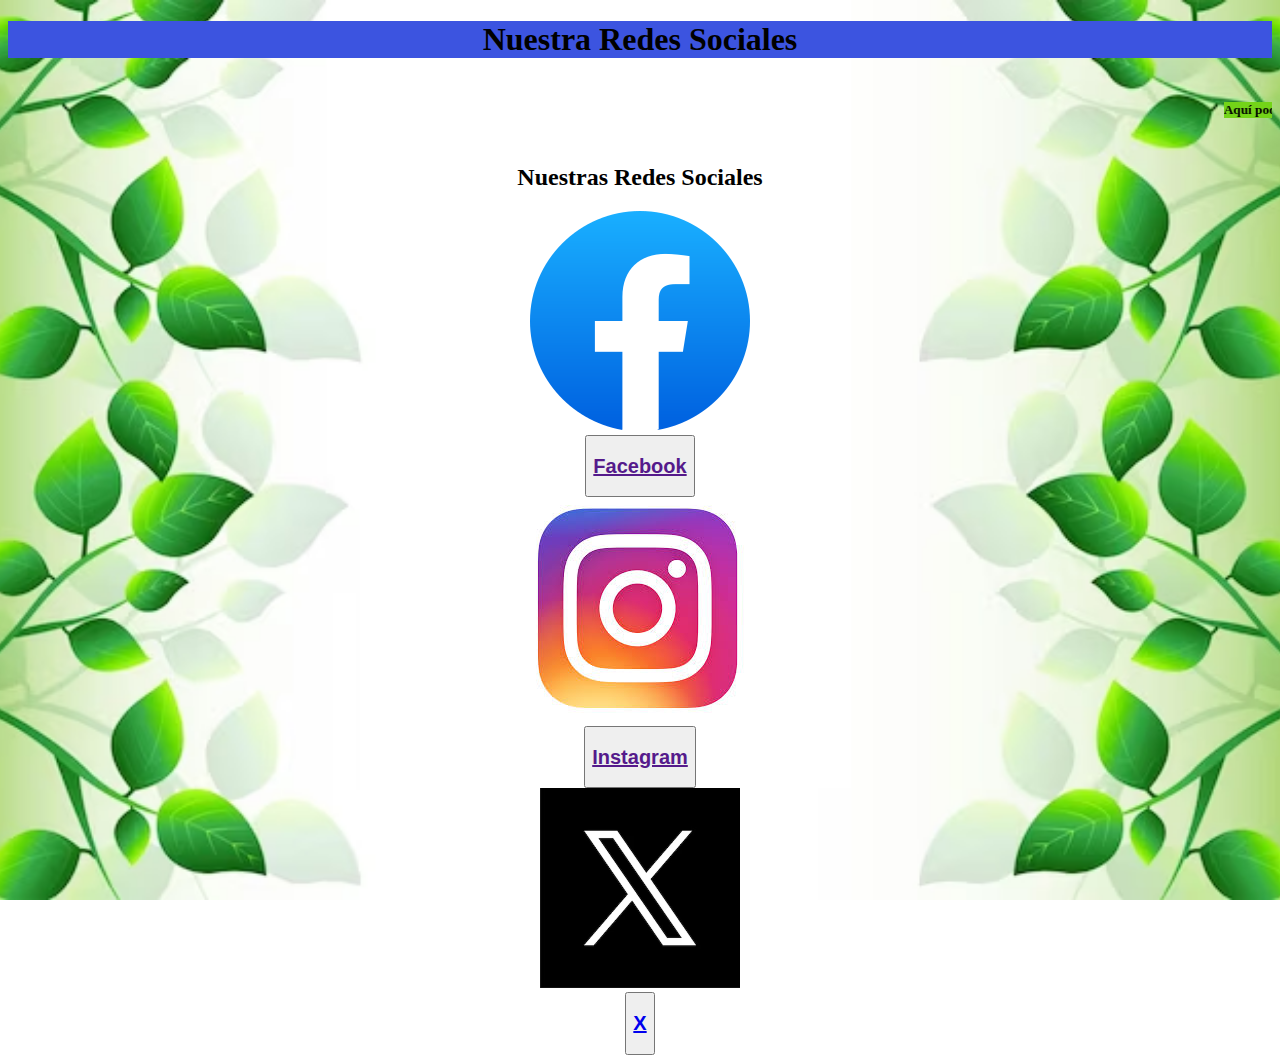
<file: Links.html>
<!DOCTYPE html>
<html>
<body style="
  background-image: url(Imagenes/FondoRedes.avif);
  background-position: center;
  background-size:  cover;
  background-attachment: fixed;
  "
  >
  
 <!--Aqui se encuntra el titulo con una breve descripcion de lo que se puede encontrar en esta pagina adicional de la pagina web.  -->
  
<center><h1 style="background-color:rgb(60, 84, 224);">Nuestra Redes Sociales</h1></center>

<center><marquee><h5 style="background-color: rgb(115, 212, 24);">
Aquí podras encontrar todo tipo de informacion adicional a traves de nuestras Redes Sociales.
</h5></marquee></center>

<!--Aqui se encuntran Botones con interacciones a links de otras paginas donde se encuntran las respectivas redes sociales de en este
caso la farmacia. -->

  <div class="container">
    <center><h2>Nuestras Redes Sociales</h2></center>
    <center><img src="Imagenes/LogoFacebook.webp" alt=""></center>
    <center><button type="button" class="btn btn-primary"><a href=""><h2>Facebook</h2></a></button></center>
    <center><img src="Imagenes/LogoIG.jpeg" alt=""></center>
    <center><button type="button" class="btn btn-secondary"><a href=""><h2>Instagram</h2></a></button></center>
    <center><img src="Imagenes/LogoX.avif" alt="" width="200px" height="200px"></center>
    <center><button type="button" class="btn btn-primary"><a href="https://twitter.com/?lang=es"><h2>X</h2></a></button></center> 
  </div>



</body>
</html>
</file>
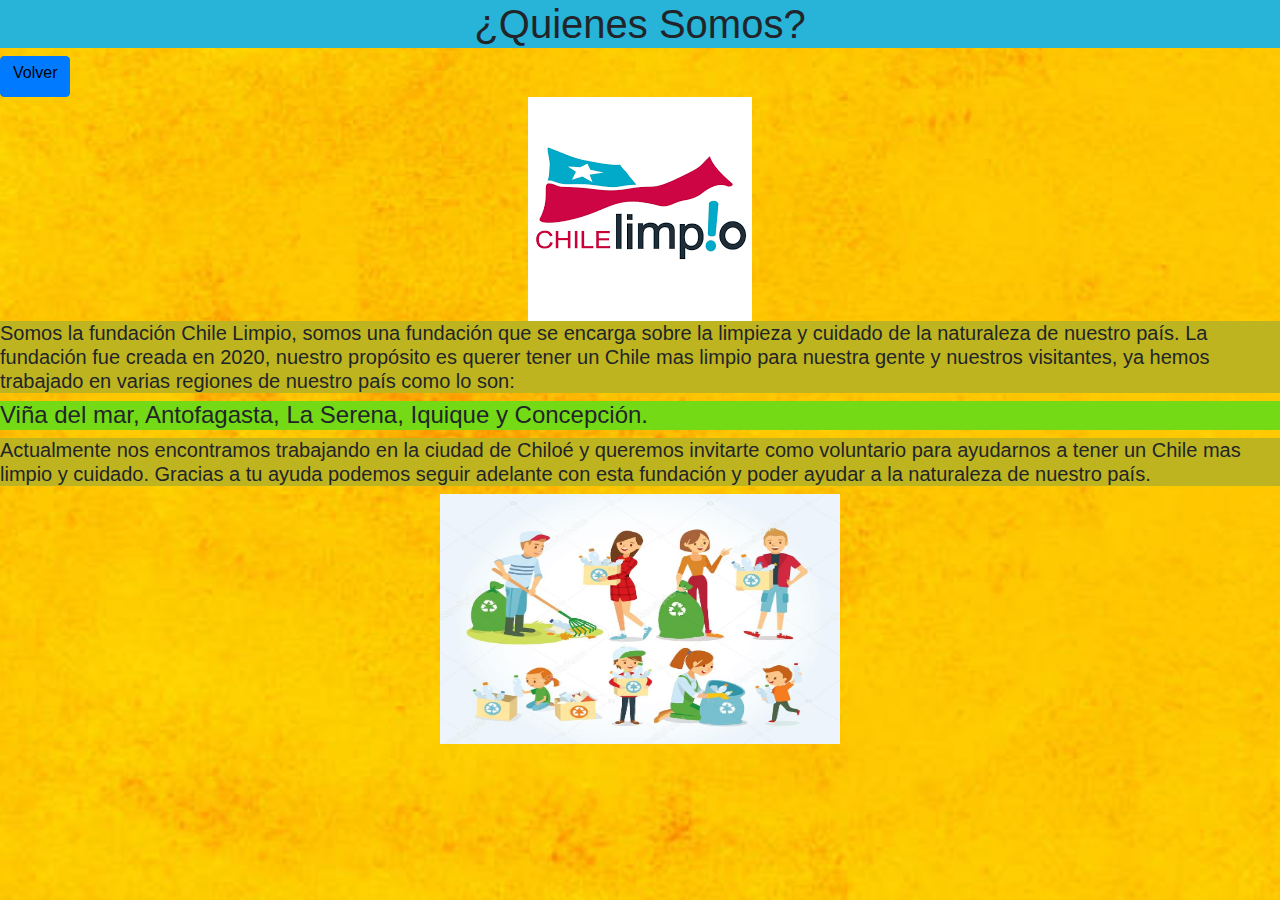
<file: Nosotros.html>
<!DOCTYPE html>
<html lang="en">
<head>
  <title>Bootstrap Example</title>
  <meta charset="utf-8">
  <meta name="viewport" content="width=device-width, initial-scale=1">
  <link rel="stylesheet" href="https://cdn.jsdelivr.net/npm/bootstrap@4.6.2/dist/css/bootstrap.min.css">
  <script src="https://cdn.jsdelivr.net/npm/jquery@3.7.1/dist/jquery.slim.min.js"></script>
  <script src="https://cdn.jsdelivr.net/npm/popper.js@1.16.1/dist/umd/popper.min.js"></script>
  <script src="https://cdn.jsdelivr.net/npm/bootstrap@4.6.2/dist/js/bootstrap.bundle.min.js"></script>
</head>
<body style="
background-image: url(Imagenes/Fondo2.jpg);
background-position: center;
background-size:  cover;
background-attachment: fixed;
"
>

<center><h1 style="background-color: rgb(40, 180, 216);">¿Quienes Somos?</h1></center>

<button type="button" class="btn btn-primary"><a href="Principal.html"><h6 style="color:rgb(0, 0, 0);"> Volver </h6></a></button>

<center><img src="Imagenes/images.png" alt="Chile Limpio"></center>

<div class="text"><h5 style="background-color:rgb(190, 180, 32);">Somos la fundación Chile Limpio, somos una fundación que se encarga sobre la limpieza y cuidado de la naturaleza de nuestro país.

  La fundación fue creada en 2020, nuestro propósito es querer tener un Chile mas limpio para nuestra gente y nuestros visitantes, ya hemos trabajado en varias regiones de nuestro país como lo son:</h5></div>

<div class="text"><h4 style="background-color: rgb(116, 218, 22)">Viña del mar, Antofagasta, La Serena, Iquique y Concepción.</h4></div>

<div class="text"><h5 style="background-color: rgb(190, 180, 32)">Actualmente nos encontramos trabajando en la ciudad de Chiloé y queremos invitarte como voluntario para ayudarnos a tener un Chile mas limpio y cuidado.
  
  Gracias a tu ayuda podemos seguir adelante con esta fundación y poder ayudar a la naturaleza de nuestro país.</h5></div>

<center><img src="Imagenes/Imagen3.jpg" alt="" width="400px" height="250px"></center>

</body>
</html>
</file>
